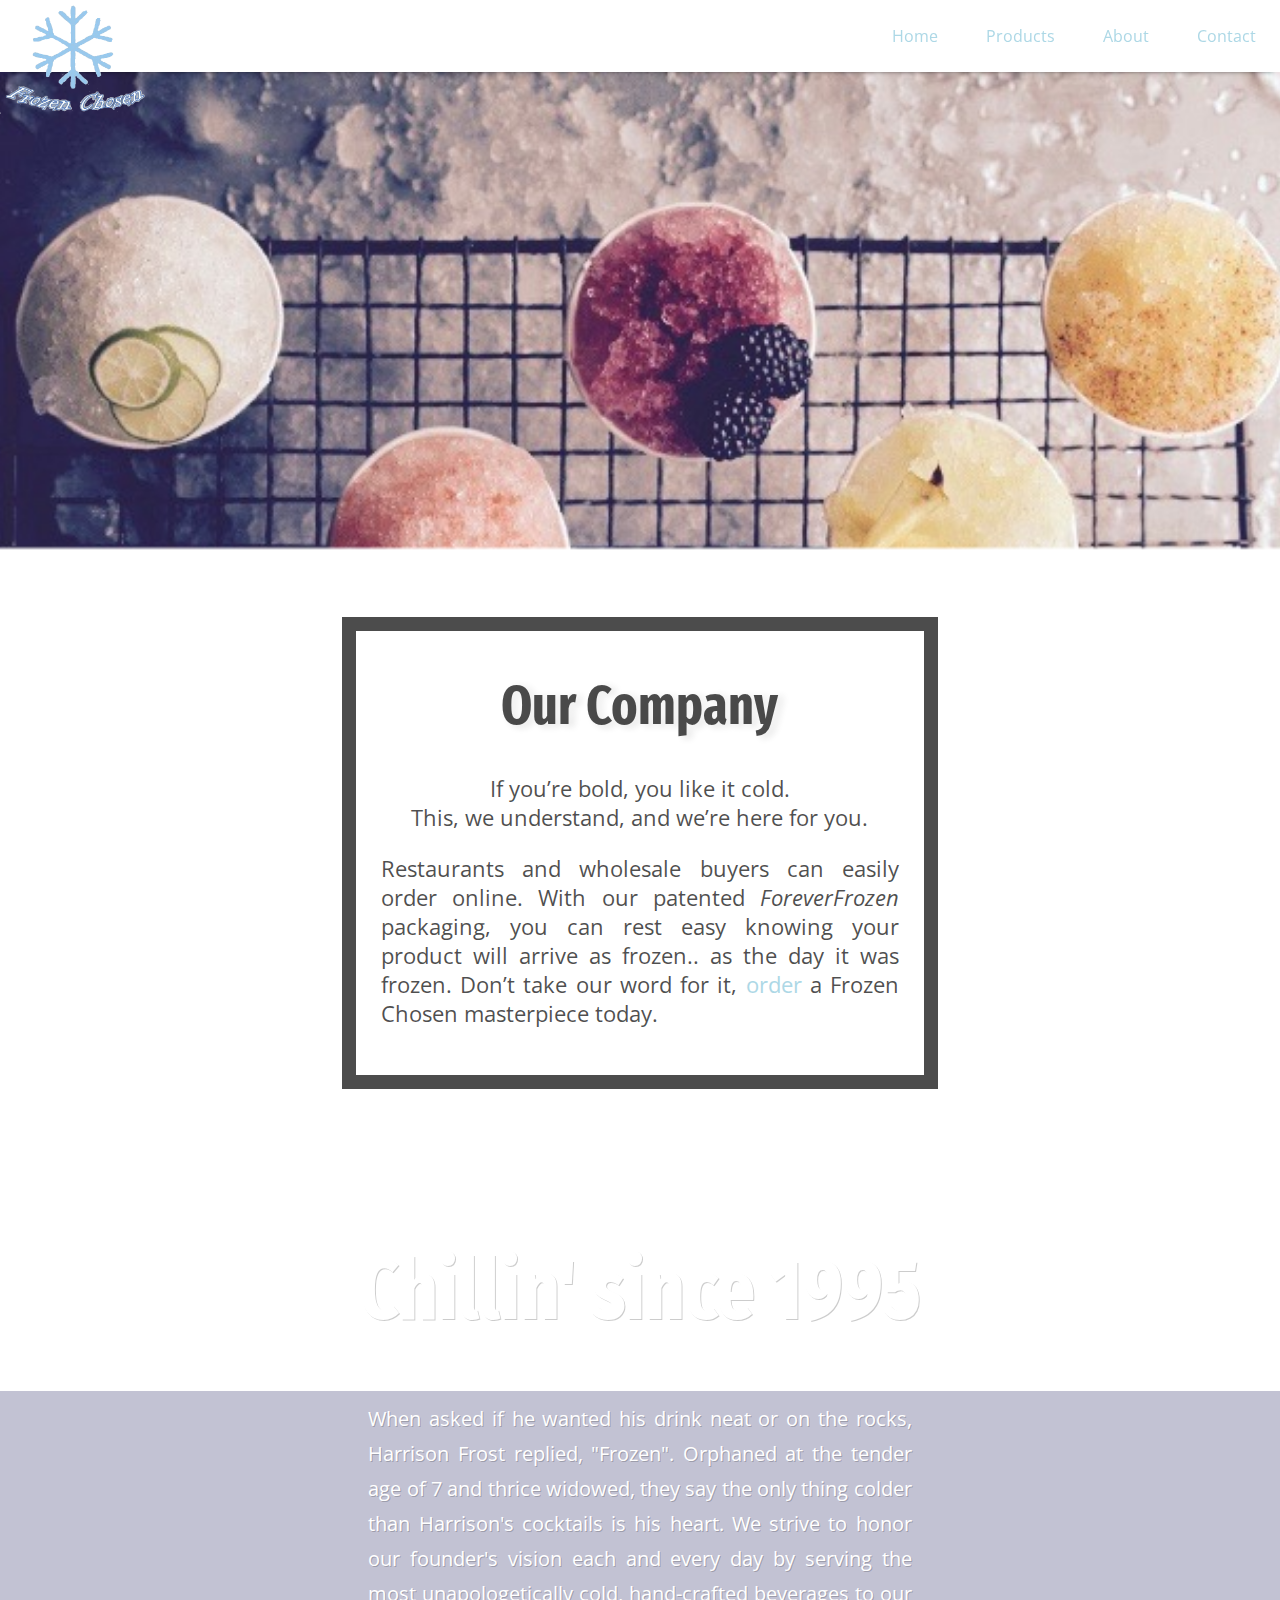
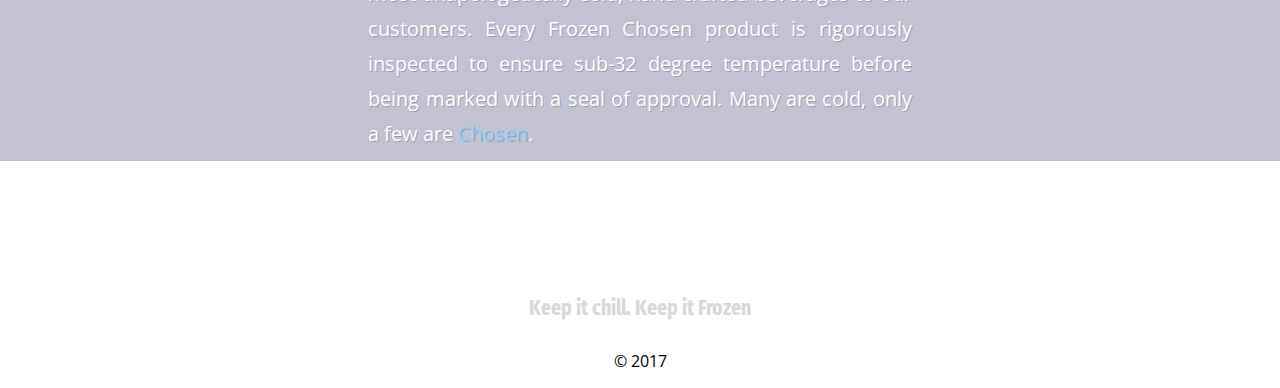
<file: about.html>
<!DOCTYPE html>
<html lang="en">

<head>
    <meta charset="UTF-8">
    <meta name="viewport" content="width=device-width, initial-scale=1.0">
    <meta http-equiv="X-UA-Compatible" content="ie=edge">
    <title>About Frozen Stuff</title>
    <link rel="stylesheet" type="text/css" href="styles/styles.css">
    <link href="https://fonts.googleapis.com/css?family=Fira+Sans+Extra+Condensed|Open+Sans" rel="stylesheet">
    
</head>

<body>

    <header>
        
        <nav>
          <img class="logo" src="../images/logoCleared.png" alt="logo" width="150px">
            <ul>
                <li><a href = "index.html">Home</a></li>
                <li><a href = "products.html">Products</a></li>
                <li><a href="about.html">About</a></li>
                <li><a href = "contact.html">Contact</a></li>
            </ul>
        </nav>
    </header>

    <div id="mimg">
        <!-- <img src="images/cocktail.svg" alt="cocktail-graphic"> -->
    </div>

    <main>
        <div class="about-wrapper">
            
            <section class="aboutCompany">
                <h2 class="">
                    <span>Our Company</span>
                </h2>

                <p>If you’re bold, you like it cold. <br>
                    This, we understand, and we’re here for you.</p>

                <p>Restaurants and wholesale buyers can easily order online. With our patented <i>ForeverFrozen</i> packaging, you can rest easy knowing your product will arrive as frozen.. as the day it was frozen. Don’t take our word for it, <a href="products.html">order</a> a Frozen Chosen masterpiece today.</p>

                <div><img></div>
            </section>

            <section class="history"></section>
                
                <div id="marg">
                    <h2 class="">
                        Chillin' since 1995
                    </h2>
                    <div id="about-p">
                        <p>When asked if he wanted his drink neat or on the rocks, Harrison Frost replied, "Frozen".  Orphaned at the tender age of 7 and thrice widowed, they say the only thing colder than Harrison's cocktails is his heart. We strive to honor our founder's vision each and every day by serving the most unapologetically cold, hand-crafted beverages to our customers. Every Frozen Chosen product is rigorously inspected to ensure sub-32 degree temperature before being marked with a seal of approval. Many are cold, only a few are <span style="color: lightskyblue">Chosen</span>.</p>
                    </div>
                </div>

            </section>
        </div>
    </main>

    <footer>
        <h4>
            <span id="marg-footer">Keep it chill. Keep it Frozen</span>
        </h4>
        <p>&copy 2017 </p>
    </footer>
</body>

</html>
</file>
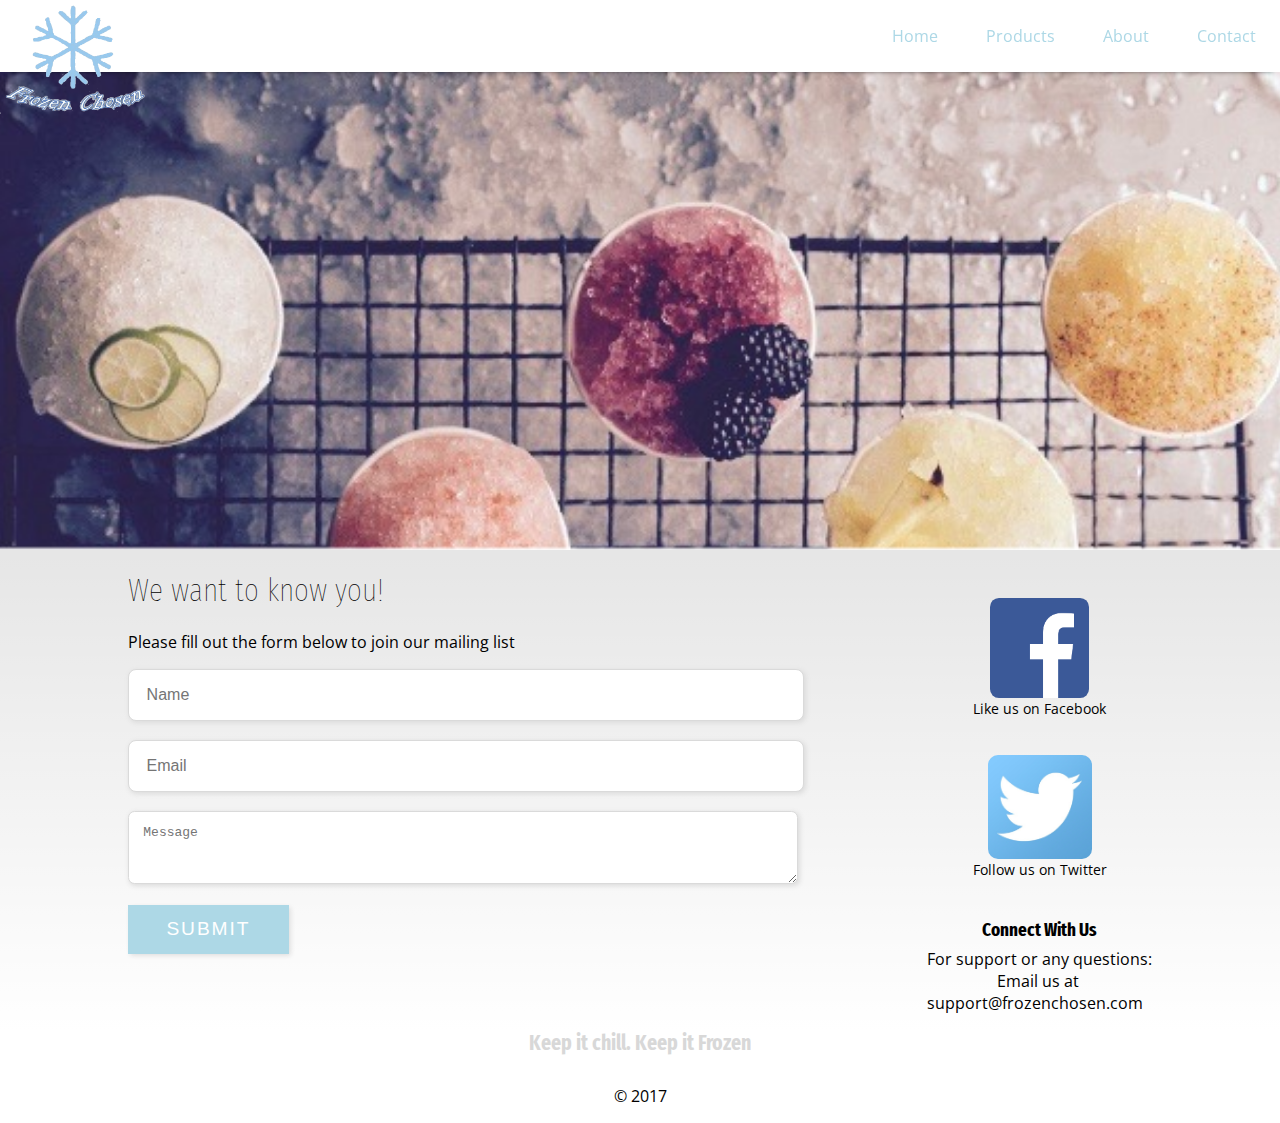
<file: contact.html>
<!DOCTYPE html>
<html lang="en">
<head>
    <meta charset="UTF-8">
    <meta name="viewport" content="width=device-width, initial-scale=1.0">
    <meta http-equiv="X-UA-Compatible" content="ie=edge">
    <title>Contact Us</title>
    <link rel = "stylesheet" type = "text/css" href = "styles/styles.css">    
    <link href="https://fonts.googleapis.com/css?family=Fira+Sans+Extra+Condensed|Open+Sans" rel="stylesheet">
</head>
<body>
    <header>
        
        <nav>
         <img class="logo" src="../images/logoCleared.png" alt="logo" width="150px"> 
            <ul>
                <li><a href = "index.html">Home</a></li>
                <li><a href = "products.html">Products</a></li>
                <li><a href="about.html">About</a></li>
                <li><a href = "contact.html">Contact</a></li>
            </ul>
        </nav>
    </header>

    <div id="mimg"></div>

    <main class="background">
        <!-- Left Side of Contact Page -->
        <article class="contact">
            <div class="col input">
                <h1 class="standout">We want to know you!</h1>
                <p>Please fill out the form below to join our mailing list</p>
                <form action="contact.html" method="post">
                    <input type="text" id="name" placeholder="Name" class="imput-bar"><br>
                    <input type="email" id="email" placeholder="Email" class="imput-bar"><br>
                    <textarea id="message" placeholder="Message" rows="3" class="imput-bar"></textarea><br>
                    <input type="reset" value="Submit" class="button">
                </form>
            </div>
            <!-- Right Side of Contact Page -->
            <div class="col social">
                <div class="fb">
                    <a href="https://www.facebook.com"><img src="images/facebook.png"></a>
                    <p class="subtext">Like us on Facebook</p>
                </div>
                <div class="tw">
                    <a href="https://twitter.com/Froze_Chose"><img src="images/twitter2.jpg"></a>
                    <p class="subtext">Follow us on Twitter</p>
                </div>
                <div class="email">
                    <h3>Connect With Us</h3>
                    <p>For support or any questions:<br>
                        <span>Email us at</span><br>
                        support@frozenchosen.com
                    </p>
                </div>
            </div>
        </article>
        </main>    
    <footer>
        <h4>
            <span id="marg-footer">Keep it chill. Keep it Frozen</span>
        </h4>
        <p>&copy 2017 </p>
    </footer>
</body>
</html>
</file>
<file: styles/styles.css>
body {
    margin: 0;
    padding-top: 72px;
}
p{
    font-family: 'Open Sans', sans-serif; 
}

h1, h2, h3, h4, h5{
    font-family: 'Fira Sans Extra Condensed', sans-serif; 
}

/*-----------header navigation------------*/
header{
    font-family: 'Open Sans', sans-serif;
}
nav{
    display: flex;
    align-items: center;
    justify-content: space-between;
    position: fixed;
    top: 0;
    background: white;
    width: 100%;
    box-shadow: 0 6px 6px -8px;
    font-size: 1em;
    height: 4.5em;
}
nav img {
    margin-top: 39px;
    height: 122px;
}
nav ul {
    display: flex;
}

nav ul li{
    padding: 0 1.5em;
    list-style-type: none;
}
a {
    text-decoration: none;
    color: lightblue;
    /* opacity: .3; */
}

a:hover {
    opacity: .6;
}


/* ----------- main site img ------------ */
#mimg{
    background: url("../images/MainPage.jpg") no-repeat center center fixed;
    background-size: cover;
    height: 478px;
    display: flex;
    flex-direction: column;
}

#mimg::after{
    /* display:block; */
    /* position:relative; */
    background-image: linear-gradient(to bottom, rgba(255, 255, 255, 0) 0, #fff 100%);
    margin-top: auto;
    height: 4px;
    width: 100%;
    content: '';
}

#mimg p, #mimg h2{
    text-align: center;
    left:10%;
    color:white;
    text-shadow: 1px 1.3px rgba(0,0,0,.2);
}

#mimg h2{
    font-size:5.2em;
    padding: 0;

}

#mimg p{
    font-size:1.4em;
    padding: 0px 5.1em;
}

#mimg{
    width:100%;
}
#mimg img {
    height: 205px;
    margin-top: auto;
}

/*----------- home pg content -----------*/
.welcome-wrapper{
    text-align:center;
}

.welcome-wrapper h2{
    font-size: 2.5em;
    text-shadow: 5px 0px 11px #fff, 5px 2px 7px rgba(0,0,0,0.15);
}

.welcome{
    width: 45%;
    margin: auto;
    font-size: 1.35em;
    color: rgba(0,0,0,.7);
}
.welcome p {
    text-align: center;
}

#logistics {
    background: url("../images/Logistics.jpg") no-repeat center center fixed;
    background-size: cover;
    height: 650px;
    display: flex;
    flex-direction: column;
}

#logistics::after {
    display: block;
    position: relative;
    background-image: linear-gradient(to bottom, rgba(325, 325, 325, 0) 0, #fff 100%);
    margin-top: 75px;
    height: 250px;
    width: 100%;
    content: '';
    font-size:1.35em;
  }
  #logistics p, #logistics h2{
      text-align: center;
      /*left: 10%;*/
      color: white;
      text-shadow: 1px 1.3px rgba(0,0,0,.2);
      font-size: 1.35em,
  }
  #marg h2{
    font-size: 5.2em;
    padding-top: 1.02em;
    text-align: center;
    margin-bottom: .6em
}

#logistics p{
    width: 27em;
    margin: 10px auto;
    line-height: 35px;
    font-size: 1.5em;
    text-shadow: 2px 1.3px rgba(0,0,0,.2);
}

/* ----------------footer------------------ */
footer{
    font-family: 'Fira Sans Extra Condensed', sans-serif;
    text-align: center;
}
footer h4{
    margin-top: auto;
    opacity: .15;
    font-size: 1.35em;
}



/* ----------------About pg----------------------------- */
main {
    margin: 0 auto;
    width: 100%;
    font-family: 'Fira Sans Extra Condensed', sans-serif;
    /* text-align: center; */
}
.main-img {
    margin-top: 73px;
    height: 26em;
}
.about-wrapper {
    text-align: center;
}
.about-wrapper h2{
    font-size: 2.5em;
    text-shadow: 5px 0px 11px #fff, 5px 2px 7px rgba(0,0,0,0.15);
    margin-top: 0;
    padding-top: .8em;
    margin-bottom: 36px;
}

.aboutCompany{
    width: 42%;
    max-width: 24em;
    margin: 3.1em auto;
    font-size: 1.35em;
    color: rgba(0,0,0,.7);
    border: 14px solid;
    padding: 0px 25px;
}
.aboutCompany p {
    text-align: justify;
}
.aboutCompany p:first-of-type{
    text-align: center;
}

/*------------ About page bottom image ---------------*/
#marg {
    background: url("../images/about-marg.jpg") no-repeat center center fixed;
    /* background-size: 100% 100%; */
    background-size: cover;
    height: auto;
    display: flex;
    flex-direction: column;
}
#marg::after {
  display: block;
  position: relative;
  background-image: linear-gradient(to bottom, rgba(255, 255, 255, 0) 0, #fff 100%);
  margin-top: auto;
  height: 8.4em;
  width: 100%;
  content: '';
}
#marg p, #marg h2{
    color: white;
    text-shadow: 1px 1.3px rgba(0,0,0,.2);
}
#marg h2{
    font-size: 5.2em;
    padding-top: 1.02em;
    text-align: center;
    margin-bottom: .6em
}
#about-p{
    text-align: justify;
    font-size: 1.258em;
    text-shadow: 1px 2px rgba(0,0,0,.2);
    background-color: rgba(0,0,70,.24);
    text-align: justify;
}
#marg p{
    width: 27em;
    margin: 10px auto;
    line-height: 35px;
}
#marg img{
    width: 100%;
}



/* ---------------------------------------Contact Page ----Val------------------------------------------- */

.background {
    background-color: #e6e6e6;
    background-image: linear-gradient(to bottom, rgba(255, 255, 255, 0) 0, #fff 100%);
}

input[type=reset]:hover {
    cursor: pointer;
    background-color: rgb(160, 198, 209);
    transition: ease-in;
}

.contact {
    display: flex;
    margin: 0 3em;
    padding: 0 5em;
    font-family: 'Open Sans', sans-serif;
  }
  
.input {
    flex: 1;
  }

.social .fb img { 
    width: 6.22em;
    height: 6.22em;
    display: block;
    margin: auto;
    border-radius: 9%;
  }

.social .fb {
    margin-bottom: 2.3em;
  }

.social .tw img {
    width: 6.5em;
    height: 6.5em;
    display: block;
    margin: auto;
    border-radius: 10px;
  }

.social .tw {
    margin-bottom: 2.5em;
}

.subtext {
    text-align: center;
    margin-top: .1em;
    font-size: 0.9em;
}


.email h3{
    text-align: center;
    margin-bottom: -.5em;
}

.social {
    margin-top: 3em;
}

.email span {
    padding-left: 4.4em;
}

.imput-bar {
    border: 1px solid #dadada;
    border-radius: .5em;
    outline: 0;
    width: 80%;
    padding: 1em 1.1em;
    margin-bottom: 1.2em;
    font-size: 1em;
    box-shadow: 0.1em 0.1em 5px gainsboro;
}

.button {
    text-transform: uppercase;
    background-color: lightblue;
    color: white;
    padding: .7em 2em;
    font-size: larger;
    letter-spacing: .1em;
    box-shadow: 0.1em 0.1em 5px gainsboro;
    border: 0;
}

h1.standout {
    font-size: 2em;
    font-weight: 100;
}

.social .fb img:hover {
    box-shadow: 0 0 3px 2px rgba(102, 102, 102, 0.5);
}

.social .tw img:hover {
    box-shadow: 0 0 3px 2px rgba(102, 102, 102, 0.5);
}


/*----------------------- PRODUCTS PAGE - JORDAN ------------------------------*/

.products-container{
    display: flex;
    flex-wrap: wrap;
    padding: 1em;
    background-color: rgba(192, 192, 192, 0.5);
    background-image: linear-gradient(to bottom, rgba(255, 255, 255, 0) 0, #fff 100%);
}

.product{
    display: none;
    width: 17%;
    height: 20em;
    margin: 1em;
    padding: 1.4em;
    background-color: white;
    box-shadow: 0 0.8em 1.2em 0 rgba(27, 27, 27, 0.2);
    border-radius: 0.7em;
}
    
.product:hover{
    box-shadow: 0 1.5em 2em rgba(12, 12, 12, 0.7);
}


.product h4{
    font-family: 'Fira Sans Extra Condensed', sans-serif;
    text-align: center;
}


.product p{
    font-family: 'Open Sans', sans-serif;
    font-size: 0.7em;
    line-height: 1.7em;
}

.price p{
    font-weight: bold;
    font-size: 1em;
    text-align: center;
}

.product-image{
    display: block;
    width: 95%;
    height: 8em;
    margin: 2em auto;
    border-radius: 0.7em 0.2em 0.7em 0.2em;
}
</file>
